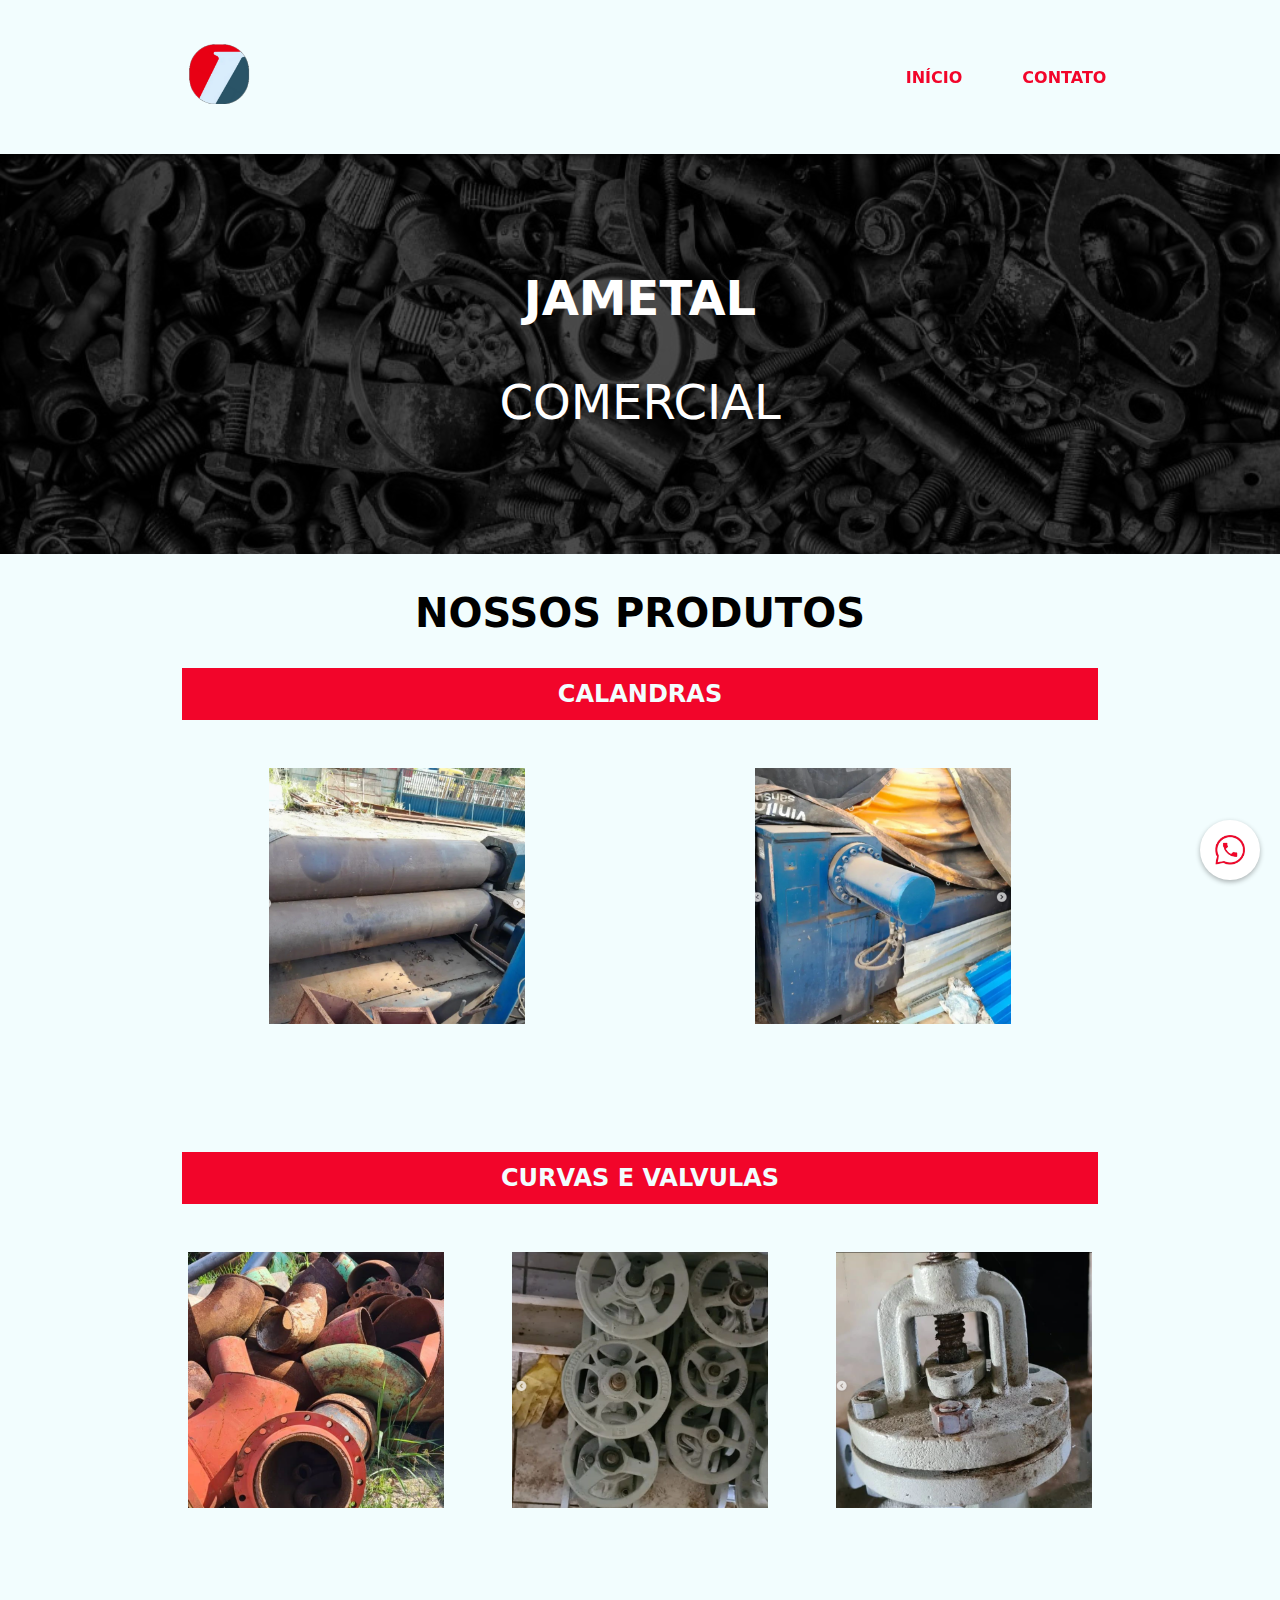
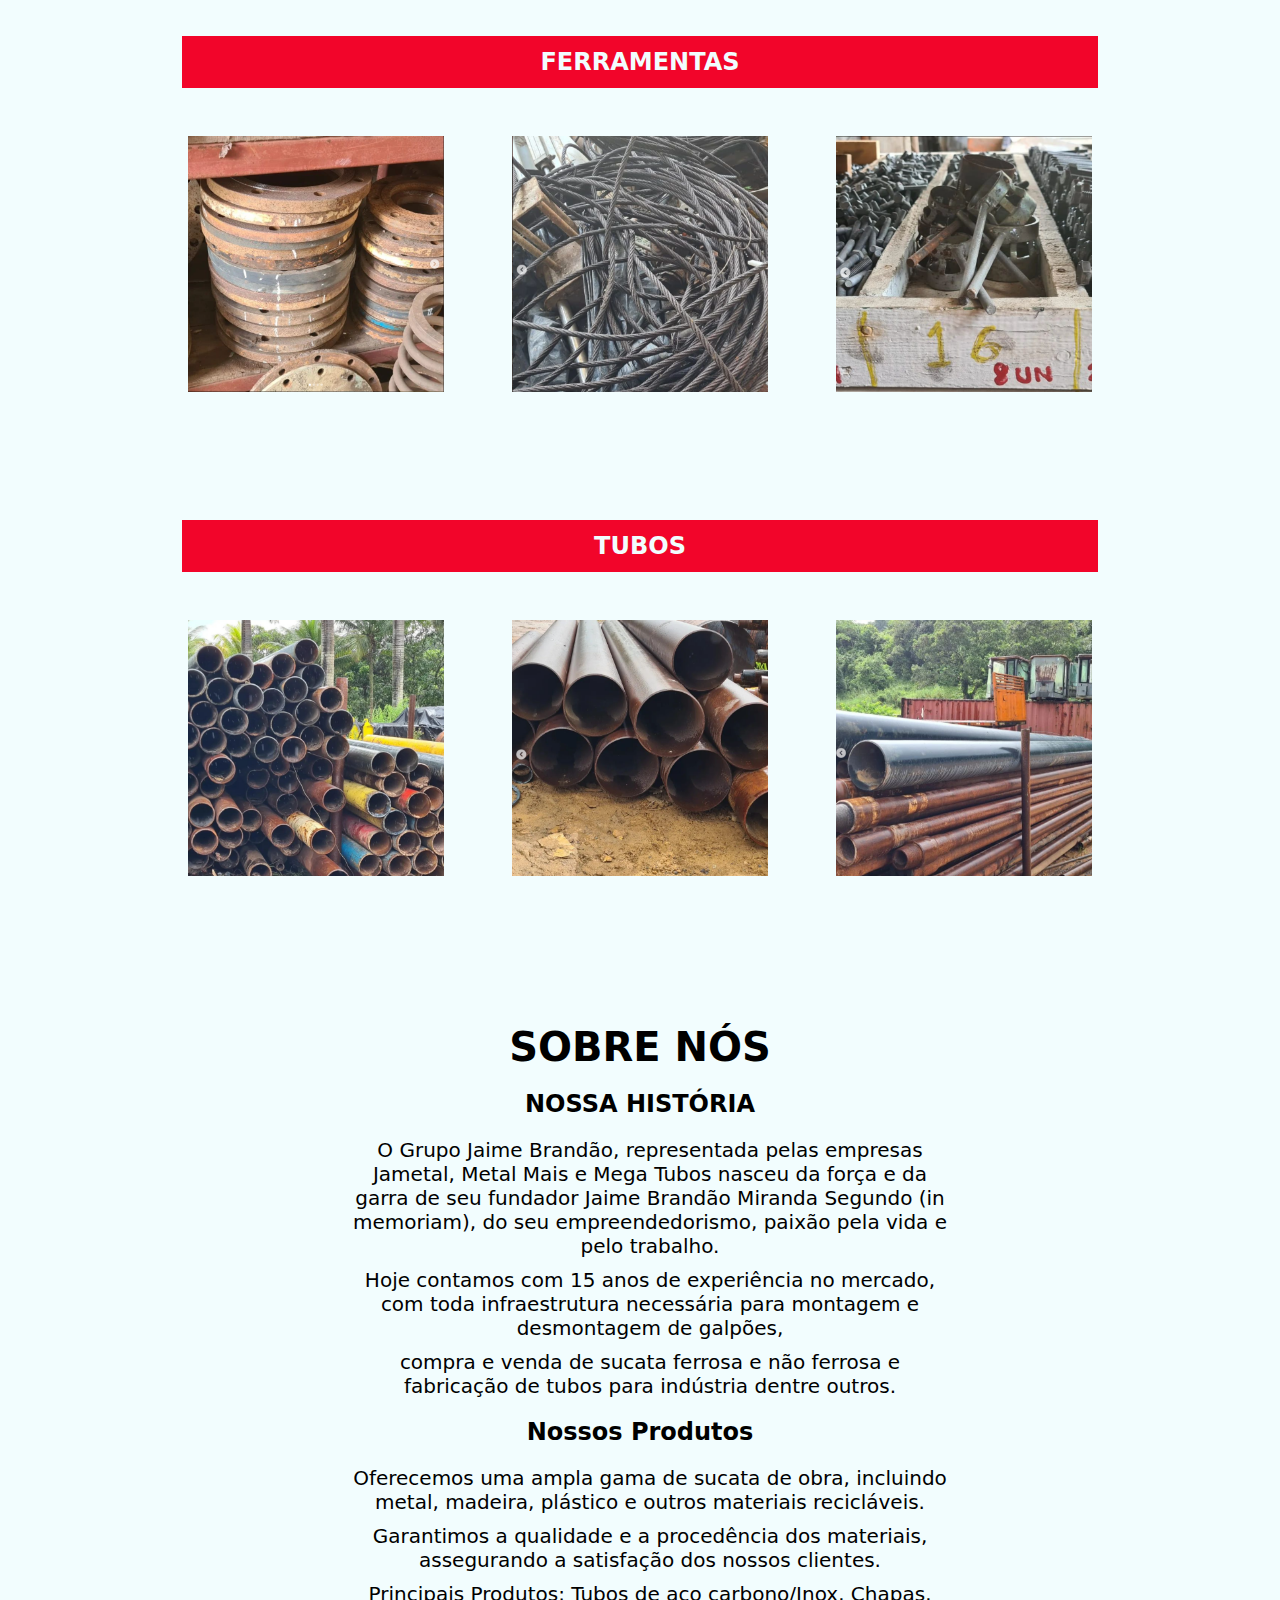
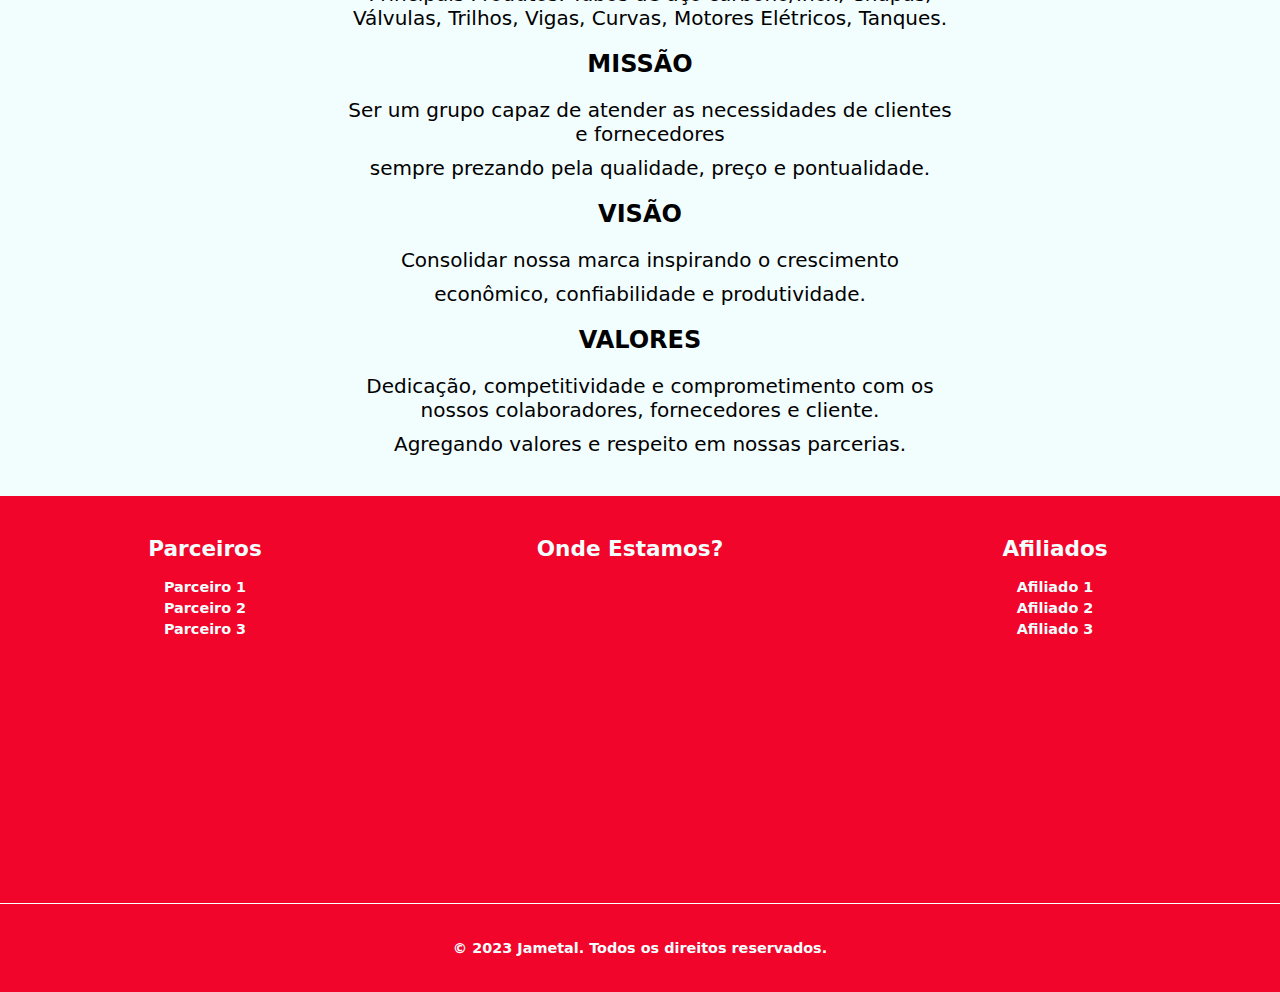
<file: index.html>
<!DOCTYPE html>
<html lang="pt-br">
<head>
	<meta charset="UTF-8">
	<meta name="viewport" content="width=device-width, initial-scale=1.0">
	<title>Jametal - Home</title>
	<link rel="stylesheet" href="./style.css">
</head>
<link rel="shortcut icon" href="./images/logo.png" type="imagem" />
<body>
	<div id="topo">
		<div id="topo-esq">
			<a href="/index.html"><img id="logo" src="./images/logo.png" alt=""></a>
		</div>
		<div id="topo-dir">
			<a href="./index.html" id="menu"><b>INÍCIO</b></a>
			<a href="./contato.html" id="menu"><b>CONTATO</b></a>
		</div>
	</div>
	<div id="bemvindo">
		<img id="bemvindo-img" src="./images/welcome.jpg">
		<div id="bemvindo-img-content">
			<p id="bemvindo-title-2">JAMETAL</p>
			<p id="bemvindo-title-1">COMERCIAL</p>
		</div>
	</div>

	<div id="titulo-do-menu">
		NOSSOS PRODUTOS
	</div>
	<div id="aditarfrases">
		CALANDRAS
	</div> 
	<div id="menu-items">
		<div id="menu-item" class="imagem-hover">
			<img id="item-img" src="./images/calandra/1.png">
			<div id="item-titulo" class="legenda">CALANDRA TP. 1</div>
		</div>
		<div id="menu-item" class="imagem-hover">
			<img id="item-img" src="./images/calandra/2.png">
			<div id="item-titulo" class="legenda">CALANDRA TP. 2</div>
		</div>
	</div>
	<div id="aditarfrases">
		CURVAS E VALVULAS
	</div>
	<div id="menu-items">
		<div id="menu-item" class="imagem-hover">
			<img id="item-img" src="./images/curvas_e_valvulas/1.png">
			<div id="item-titulo" class="legenda">CURVAS E VALVULAS 1</div>
		</div>
		<div id="menu-item" class="imagem-hover">
			<img id="item-img" src="./images/curvas_e_valvulas/2.png">
			<div id="item-titulo" class="legenda">CURVAS E VALVULAS 2</div>
		</div>
		<div id="menu-item" class="imagem-hover">
			<img id="item-img" src="./images/curvas_e_valvulas/3.png">
			<div id="item-titulo" class="legenda">CURVAS E VALVULAS 3</div>
		</div>
	</div>
	<div id="aditarfrases">
		FERRAMENTAS
	</div>
	<div id="menu-items">
		<div id="menu-item" class="imagem-hover">
			<img id="item-img" src="./images/ferramentas/1.png">
			<div id="item-titulo" class="legenda">FERRAMENTA 1</div>
		</div>
		<div id="menu-item" class="imagem-hover">
			<img id="item-img" src="./images/ferramentas/2.png">
			<div id="item-titulo" class="legenda">FERRAMENTA 2</div>
		</div>
		<div id="menu-item" class="imagem-hover">
			<img id="item-img" src="./images/ferramentas/3.png">
			<div id="item-titulo" class="legenda">FERRAMENTA 3</div>
		</div>
	</div>
	<div id="aditarfrases">
		TUBOS
	</div>
	<div id="menu-items">
		<div id="menu-item" class="imagem-hover">
			<img id="item-img" src="./images/tubos/1.png">
			<div id="item-titulo" class="legenda">TUBO 1</div>
		</div>
		<div id="menu-item" class="imagem-hover">
			<img id="item-img" src="./images/tubos/2.png">
			<div id="item-titulo" class="legenda">TUBO 2</div>
		</div>
		<div id="menu-item" class="imagem-hover">
			<img id="item-img" src="./images/tubos/3.png">
			<div id="item-titulo" class="legenda">TUBO 3</div>
		</div>
	</div>
	<a href="https://api.whatsapp.com/send?phone=5581989913494" class="whatsapp-btn" target="_blank">
		<img src="./images/redes/whats.png" alt="WhatsApp">
	  </a>
	  <div class="container">
		
		<div id="titulo-do-menu">
			SOBRE NÓS
		</div>
			<div class="about-us">
			  <h2>NOSSA HISTÓRIA</h2>
			  <ul>
				<li>O Grupo Jaime Brandão, representada pelas empresas Jametal, Metal Mais e Mega Tubos nasceu da força e da garra de seu fundador Jaime Brandão Miranda Segundo (in memoriam), do seu empreendedorismo, paixão pela vida e pelo trabalho. </li>
				<li>Hoje contamos com 15 anos de experiência no mercado, com toda infraestrutura necessária para montagem e desmontagem de galpões, </li>
				<li>compra e venda de sucata ferrosa e não ferrosa e fabricação de tubos para indústria dentre outros. </li>
			  </ul>
			</div>
		  
			<div class="about-us">
			  <h2>Nossos Produtos</h2>
			  <ul>
				<li>Oferecemos uma ampla gama de sucata de obra, incluindo metal, madeira, plástico e outros materiais recicláveis. </li>
				<li>Garantimos a qualidade e a procedência dos materiais, assegurando a satisfação dos nossos clientes. </li>
				<li>Principais Produtos: Tubos de aço carbono/Inox, Chapas, Válvulas, Trilhos, Vigas, Curvas, Motores Elétricos, Tanques. </li>
			</ul>
			</div>
		  
			<div class="about-us">
			  <h2>MISSÃO</h2>
			  <ul>
				<li>Ser um grupo capaz de atender as necessidades de clientes e fornecedores </li>
				<li>sempre prezando pela qualidade, preço e pontualidade.</li>
			  </ul>
			</div>

			<div class="about-us">
				<h2>VISÃO</h2>
				<ul>
				  <li>Consolidar nossa marca inspirando o crescimento </li>
				  <li>econômico, confiabilidade e produtividade. </li>
				</ul>
			  </div>

			  <div class="about-us">
				<h2>VALORES</h2>
				<ul>
				  <li>Dedicação, competitividade e comprometimento com os nossos colaboradores, fornecedores e cliente. </li>
				  <li>Agregando valores e respeito em nossas parcerias.</li>
				</ul>
			  </div>
		  </div>
	<footer class="site-footer">

		<div class="partners">
			<h2>Parceiros</h2>
			<ul>
			  <li>Parceiro 1</li>
			  <li>Parceiro 2</li>
			  <li>Parceiro 3</li></ul>
		  </div>
		<div class="map">
		  <h2>Onde Estamos? </h2>
		  <iframe src="https://www.google.com/maps/embed?pb=!1m18!1m12!1m3!1d1973.9796295776441!2d-35.092617848002845!3d-8.306847612062016!2m3!1f0!2f0!3f0!3m2!1i1024!2i768!4f13.1!3m3!1m2!1s0x7ab166f15555555%3A0xaa74109706a5a4db!2sFontanella%20Transportes!5e0!3m2!1sen!2sbr!4v1701745437729!5m2!1sen!2sbr" width="400" height="300" style="border:0;" allowfullscreen="" loading="lazy"></iframe>
		</div>
		<div class="partners">
		  <h2>Afiliados</h2>
		  <ul>
			<li>Afiliado 1</li>
			<li>Afiliado 2</li>
			<li>Afiliado 3</li></ul>
		</div>
	  </footer>
	  <footer id="copyright">
		<div>
			<p>&copy; 2023 Jametal. Todos os direitos reservados.</p>
		  </div>
	  </footer>
</body>
</html>
</file>
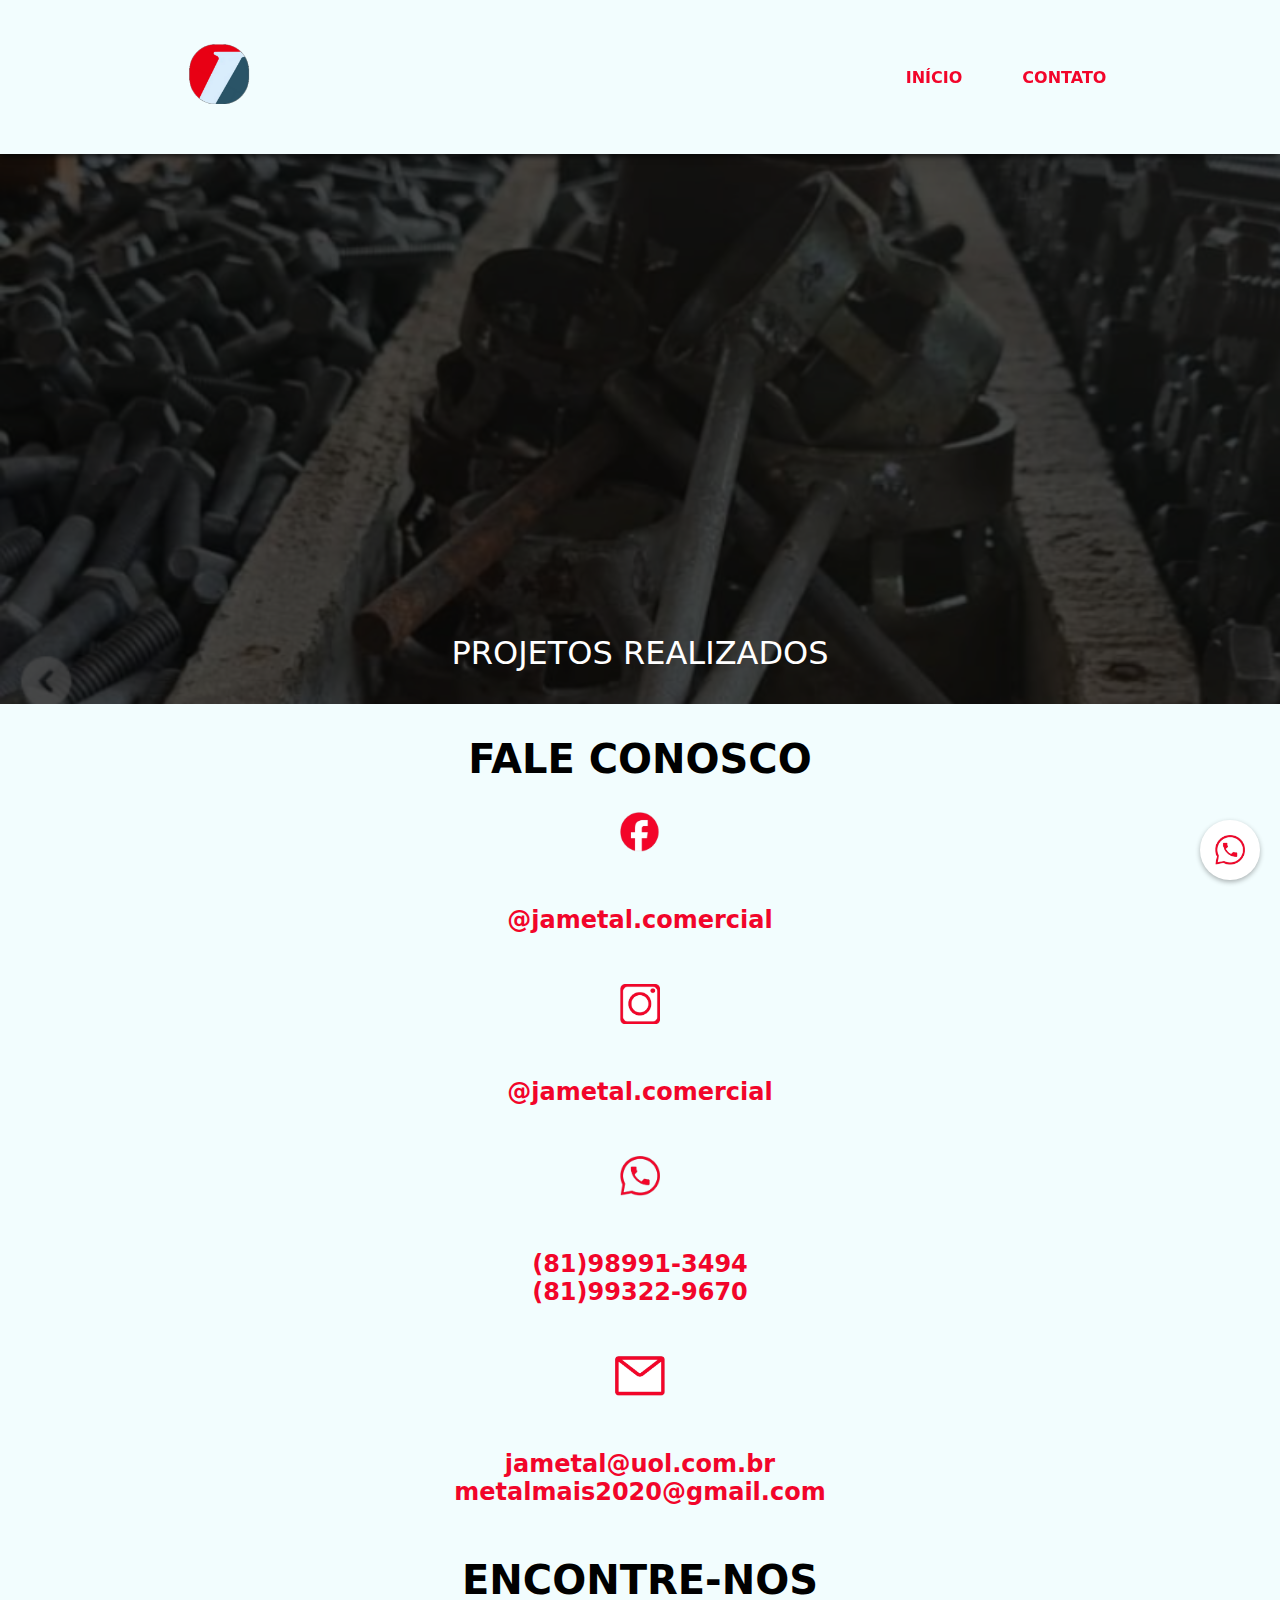
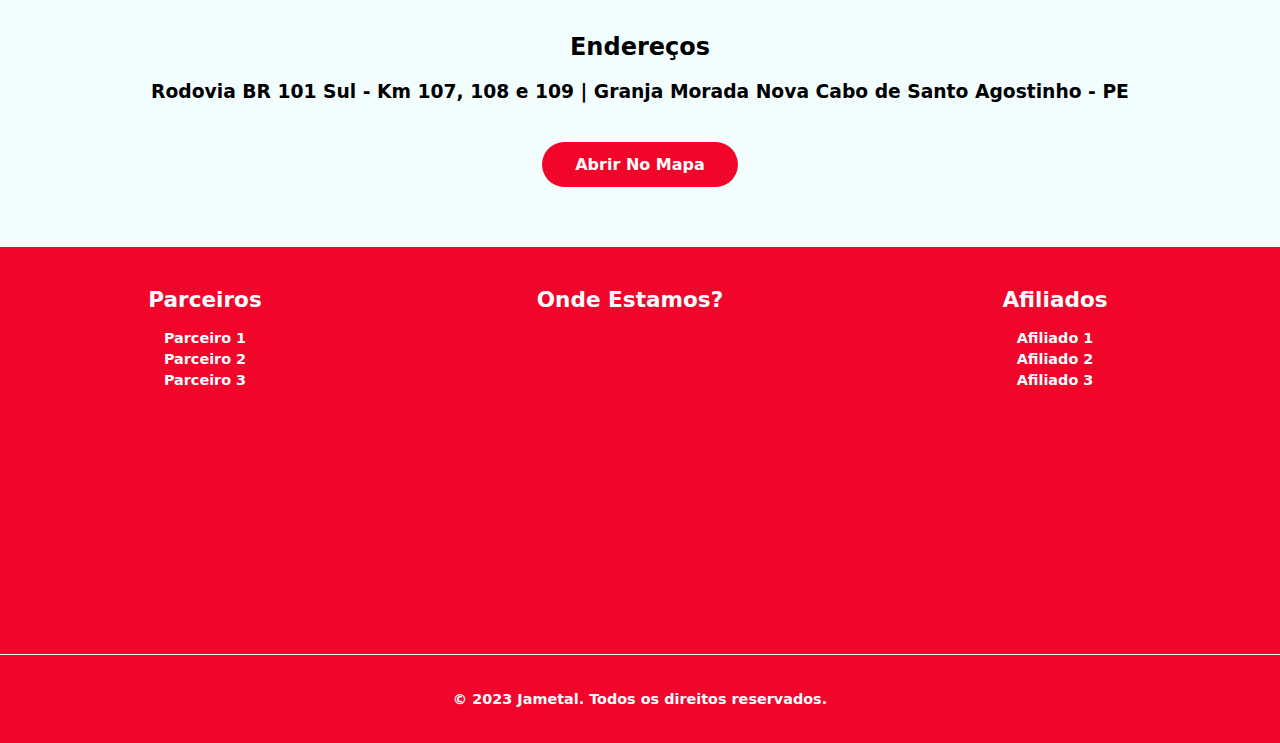
<file: contato.html>
<!DOCTYPE html>
<html lang="pt-br">
<head>
	<meta charset="UTF-8">
	<meta name="viewport" content="width=device-width, initial-scale=1.0">
	<title>Contato - Home</title>
	<link rel="stylesheet" href="./style.css">
</head>
<link rel="shortcut icon" href="./images/logo.png" type="imagem" />
<body>
	<div id="topo">
		<div id="topo-esq">
			<a href="/index.html"><img id="logo" src="./images/logo.png" alt=""></a>
		</div>
		<div id="topo-dir">
			<a href="./index.html" id="menu"><b>INÍCIO</b></a>
			<a href="./contato.html" id="menu"><b>CONTATO</b></a>
		</div>
	</div>
	<div id="bemvindo">
		<div id="bemvindo-img-contato" src=""></div>
		<div id="bemvindo-img-content">
			<p id="bemvindo-title-3">PROJETOS REALIZADOS</p>
		</div>
	</div>
	<div id="titulo-do-menu">
		FALE CONOSCO
	</div>
	<div id="contato-bloco">
		<img src="./images/redes/face.png" id="contato" alt=""><div id="contato-bloco"><h2 id="contato">@jametal.comercial</h2></div>
		<img src="./images/redes/insta.png" id="contato" alt=""><div id="contato-bloco"><h2 id="contato">@jametal.comercial</h2></div>
		<img src="./images/redes/whats.png" id="contato" alt=""><div id="contato-bloco"><h2 id="contato">(81)98991-3494<br>(81)99322-9670</h2></div>
		<img src="./images/redes/email.png" id="contato" alt=""><div id="contato-bloco"><h2 id="contato">jametal@uol.com.br<br>metalmais2020@gmail.com</h2></div>
	</div> 
	<!--
	<table class="slim-table">
		<tbody>
		  <tr>
			<td id="info-img"><img src="./images/redes/face.png" alt=""></td>
			<td id="info-contato">@jametal.face</td>
		  </tr><tr>
			<td id="info-img"><img src="./images/redes/insta.png" alt=""></td>
			<td id="info-contato">@jametal.insta</td>
		  </tr>
		  <tr>
			<td id="info-img"><img src="./images/redes/whats.png" alt=""></td>
			<td id="info-contato">+55(81)99322-9670</td>
		  </tr>
		</tbody>
	  </table> 
	-->
	<div id="titulo-do-menu">
		ENCONTRE-NOS
	</div>
	<div id="endereco-bloco">
		<h2>Endereços</h2>
		<h3>Rodovia BR 101 Sul - Km 107, 108 e 109 | Granja Morada Nova Cabo de Santo Agostinho - PE</h3>
		<a href="https://maps.app.goo.gl/YJp5BWeh2sFU4YAy5" target="_blank"><div class="botao-endereco">Abrir No Mapa</div></a>
		<!--<h3>Rodovia BR 101, Industrial Diper, Cabo de Santo Agostinho - PE, 54580-430</h3>
		<a href="https://maps.app.goo.gl/CCTfuB6Pj9KhK7978" target="_blank"><div class="botao-endereco">Abrir No Mapa</div></a>
	-->
	</div> 
	<a href="https://api.whatsapp.com/send?phone=5581989913494" class="whatsapp-btn" target="_blank">
		<img src="./images/redes/whats.png" alt="WhatsApp">
	  </a>
	<footer class="site-footer">
		<div class="partners">
			<h2>Parceiros</h2>
			<ul>
			  <li>Parceiro 1</li>
			  <li>Parceiro 2</li>
			  <li>Parceiro 3</li></ul>
		  </div>
		<div class="map">
		  <h2>Onde Estamos? </h2>
		  <iframe src="https://www.google.com/maps/embed?pb=!1m18!1m12!1m3!1d1973.9796295776441!2d-35.092617848002845!3d-8.306847612062016!2m3!1f0!2f0!3f0!3m2!1i1024!2i768!4f13.1!3m3!1m2!1s0x7ab166f15555555%3A0xaa74109706a5a4db!2sFontanella%20Transportes!5e0!3m2!1sen!2sbr!4v1701745437729!5m2!1sen!2sbr" width="600" height="450" style="border:0;" allowfullscreen="" loading="lazy" referrerpolicy="no-referrer-when-downgrade"></iframe>
		</div>
		<div class="partners">
		  <h2>Afiliados</h2>
		  <ul>
			<li>Afiliado 1</li>
			<li>Afiliado 2</li>
			<li>Afiliado 3</li></ul>
		</div>
	  </footer>
	  <footer id="copyright">
		<div>
			<p>&copy; 2023 Jametal. Todos os direitos reservados.</p>
		  </div>
	  </footer>
</body>
</html>
</file>
<file: style.css>
body {
	margin: 0;
	font-family: system-ui, -apple-system, BlinkMacSystemFont, 'Segoe UI', Roboto, Oxygen, Ubuntu, Cantarell, 'Open Sans', 'Helvetica Neue', sans-serif;
	background-color: #F2FDFE;
	color: #f2052a;
}
#logo{
	width: 130px;
	height: auto;
}
a {
	color: inherit;
	text-decoration: none;
	font-size: 12pt;
}
a:hover{
	color: black;
}

textarea {
	resize: none;
}

button {
	cursor: pointer;
}

#aditarfrases {
	background-color: #f2052a;
	color: #F2FDFE;
	text-align: center;
	font-size: 1.5em;
	font-weight: 600;
	width: 71.5%;
	margin: auto;
	margin-bottom: 2rem;
	margin-top: 2rem;
	padding-top: .5em;
	padding-bottom: .5em;
}

/* Home */

#topo {
	position: sticky;
	background-color:#F2FDFE;
	color: #f2052a;
	display: flex;
    position: sticky;
	font-size: 16pt;
	top: 0;
	z-index: 100;
	padding-top: .6rem;
	padding-bottom: .6rem;
	box-shadow: 0px 4px 6px -2px rgba(0, 0, 0, 0.7);
}

#topo-esq {
	flex: 1;
	margin-left: 12%;
	display: block;
}

#topo-nome {
	font-size: 2em;
}

#topo-dir {
	margin-right: 12%;
	width: 100%;
	display: flex;
	align-items: center;
	justify-content: end;
	flex-wrap: wrap;
	gap: 20px;
}

#menu {
	font-weight: 400;
	padding: .25rem;
	margin-left: 1rem;
	margin-right: 1rem;
}

#bemvindo {
	position: relative;
	text-align: center;
	color: white;
}

#bemvindo-img {
	width: 100%;
	height: 400px;
	object-fit: cover;
	object-position: 0% 50%;
	filter: brightness(30%);
	object-position: center;
}

#bemvindo-contato {
	position: relative;
	text-align: center;
	color: white;
}

#bemvindo-img-contato {
	width: 100%;
	height: 550px;
	object-fit: cover;
	object-position: 0% 50%;
	filter: brightness(30%);
	object-position: center;
	animation: slide 8s infinite;
    background: #FFFFFF url("./images/ferramentas/3.png") top left fixed;
    background-size: 100%;
}
@keyframes slide {
	0%{
		background: #FFFFFF url("./images/ferramentas/1.png") top left fixed;
		background-size: 100%;
	}
	50% {
		background: #FFFFFF url("./images/ferramentas/2.png") top left fixed;
		background-size: 100%;
	}
	75%{
		background: #FFFFFF url("./images/ferramentas/3.png") top left fixed;
		background-size: 100%;
	}
	
}

#bemvindo-img-content {
	width: 100%;
	position: absolute;
	top: 50%;
	left: 50%;
	transform: translate(-50%, -50%);
}

#bemvindo-title-1 {
	font-weight: 200;
	font-size: 3em;
	margin-top: 1em;
	margin-bottom: 0em;
}

#bemvindo-title-2 {
	font-weight: 800;
	font-size: 3em;
	margin-top: -.25em;
}

#bemvindo-title-3 {
	font-weight: 500;
	font-size: 2em;
	margin-top: 14em;
	margin-bottom: 0em;
}
.container {
	max-width: 900px;
	margin: 0 auto;
	padding: 20px;
  }

  .about-us {
	margin-top: 40px;
	text-align: center;
	width: 70%;
	margin: 0 auto;
	font-size: 15pt;
	color: black;
  }

  .about-us h2 {
	font-size: 24px;
	margin-bottom: 10px;
  }

  .about-us ul {
	list-style: none;
	padding-left: 20px;
  }

  .about-us li {
	margin-bottom: 10px;
  }
#titulo-do-menu {
	text-align: center;
	color: black;
	font-size: 2.5em;
	font-weight: 800;
	margin-top: 2rem;
}

#menu-items {
	display: flex;
	flex-wrap: wrap;
	justify-content: space-around;
	text-align: center;
	margin-left: 12%;
	margin-right: 12%;
	animation: moveImage 5.5s forwards;
}

#menu-item {
	margin-right: .5em;
	margin-left: .5em;
	margin-top: 1em;
	margin-bottom: 6em;
	height: 20vw;
	width: 20vw;
	min-height: 10rem;
	min-width: 9rem;
}

#item-img {
	object-fit: cover;
	height: 20vw;
	width: 20vw;
	min-height: 9rem;
	min-width: 9rem;
}

#item-titulo {
	font-weight: 800;
	color: rgb(255, 255, 255);
}

#item-desc {
	font-size: small;
	font-weight: 300;
}

.imagem-hover {
	position: relative;
	width: 400px;
	height: 300px;
	overflow: hidden;
  }
  
  .imagem {
	width: 100%;
	height: 100%;
	transition: filter 0.3s ease;
  }
  
  .legenda {
	position: absolute;
	top: 0;
	left: 0;
	background-color: rgba(0, 0, 0, 0.7);
	color: white;
	padding: 10px;
	transition: opacity 0.3s ease;
	opacity: 0;
	width: 100%;
	height: 100%;
  }
  
  .imagem-hover:hover .imagem {
	filter: brightness(0%);
  }
  
  .imagem-hover:hover .legenda {
	opacity: 1;
  }
footer{
	bottom: 0;
	text-align: center;
	background-color: #f2052a;
	color: #F2FDFE;
	font-size: 1.5em;
	font-weight: 800;
	width: 100%;
	padding-top: 1.5em;
	padding-bottom: 1.5em;
}
#img-redes{
	width: 30px;
	margin: 10px;
}
#contato-bloco{
	text-align: center;
	margin-top: 30px;
	margin-bottom: 30px;
}
#contato{
	display: inline-block;
}
img#contato{
	height: 40px;
	width: auto;
}
div#endereco-bloco{
	text-align: center;
	margin-top: 30px;
	margin-bottom: 30px;
	color: black;
}
#endereco-bloco h2,h3{
	padding-left: 30px;
	padding-right: 30px;
}
.botao-endereco{
	align-items: center;
	margin: 0 auto;
	background-color: #f2052a;
	padding: 13px;
	color: white;
	width: 170px;
	border-radius: 40px;
	margin-top: 40px;
	margin-bottom: 60px;
	font-weight: bold;
}
.botao-endereco:hover{
	cursor: pointer;
	box-shadow: 3px 3px 3px rgba(0, 0, 0, 0.3);
}
#galeria {
	text-align: center;
	width: 100%;
}

#galeria img {
	min-width: 9.5rem;
	min-height: 9.5rem;
	width: 20vw;
	height: 20vw;
	margin-left: .25rem;
	margin-right: .25rem;
	margin-bottom: .5rem;
}

#horas {
	margin-left: 12%;
	margin-right: 12%;
	display: flex;
	justify-content: center;
	color: #f2052a;
	font-size: 1.25em;
}
#inform-horas p {
	margin-top: .5rem;
	margin-bottom: .5rem;
	border-bottom: 1px solid #f2052a;
}
.site-footer {
	background-color: #f2052a;
	font-size: .9rem;
	display: flex;
	justify-content: space-between;
	align-items: flex-start;
  }
  
.whatsapp-btn {
  position: fixed ;
  bottom: 20px;
  right: 20px;
  background-color: white;
  padding: 15px;
  border-radius: 50%;
  box-shadow: 0px 2px 5px rgba(0, 0, 0, 0.3);
  display: flex;
  justify-content: center;
  align-items: center;
  text-decoration: none;
  transition: transform 0.3s ease-in-out;
}

.whatsapp-btn:hover {
  transform: scale(1.1);
}

.whatsapp-btn img {
  width: 30px;
  height: auto;
}
  .map,
  .partners {
	flex: 1;
	margin-right: 20px;
  }
  
  .map {
	max-width: 400px;
  }
  
  .map iframe {
	width: 100%;
	height: 300px;
	border: none;
  }
  
  th, td {
	padding: 8px;
	text-align: left;
  }
  
  
  img {
	width: 40px;
	height: 40px;
  }
  .slim-table {
	width: 70%; 
	margin: 0 auto; 
	margin-bottom: 80px;
	margin-top: 30px;
	border-collapse: collapse;
  }
  
  .slim-table th,
  .slim-table td {
	padding-bottom: 8px;
	text-align: center;
  }
  #info-img{
	text-align: right;
  }
  #info-contato{
	text-align: left;
  }

  /* Estilos para a lista de parceiros */
  .partners ul {
	list-style: none;
	padding: 0;
  }
  
  .partners ul li {
	margin-bottom: 5px;
  }
  #copyright {
	background-color: #f2052a;
	font-size: .9rem;
	border-top: 1px white solid;
  }
@media (min-width: 767px) {

	@keyframes moveImage {
		from{
			margin-left: -300px;
		}
		to {
		  right: 0; 
		}
	  }
}
@media (max-width: 767px) {

	#menu-item {
		width: 100%;
		height: 100%;
	}
	
	#item-img {
		width: 100%;
		height: 100%;
	}
	
	#item-titulo {
		font-weight: 800;
		color: rgb(0, 0, 0);
	}
	
	#item-desc {
		font-weight: 300;
	}
	
	.imagem-hover {
		position: initial;
	  }
	  
	.imagem {
		width: 100%;
		height: 100%;
	}
	  
	.legenda {
		position:initial;
		background-color: rgba(0, 0, 0, 0);
		color: rgb(0, 0, 0);
		padding: 10px;
		opacity: 1;
		font-size: 10pt;
	}
	.map,
	.partners {
	  flex: 1;
	  margin-right: 5px;
	}
	
	.map {
	  max-width: 500px;
	}
	
	.map iframe {
	  width: 100%;
	  height: 200px;
	  border: none;
	}
  }
</file>
